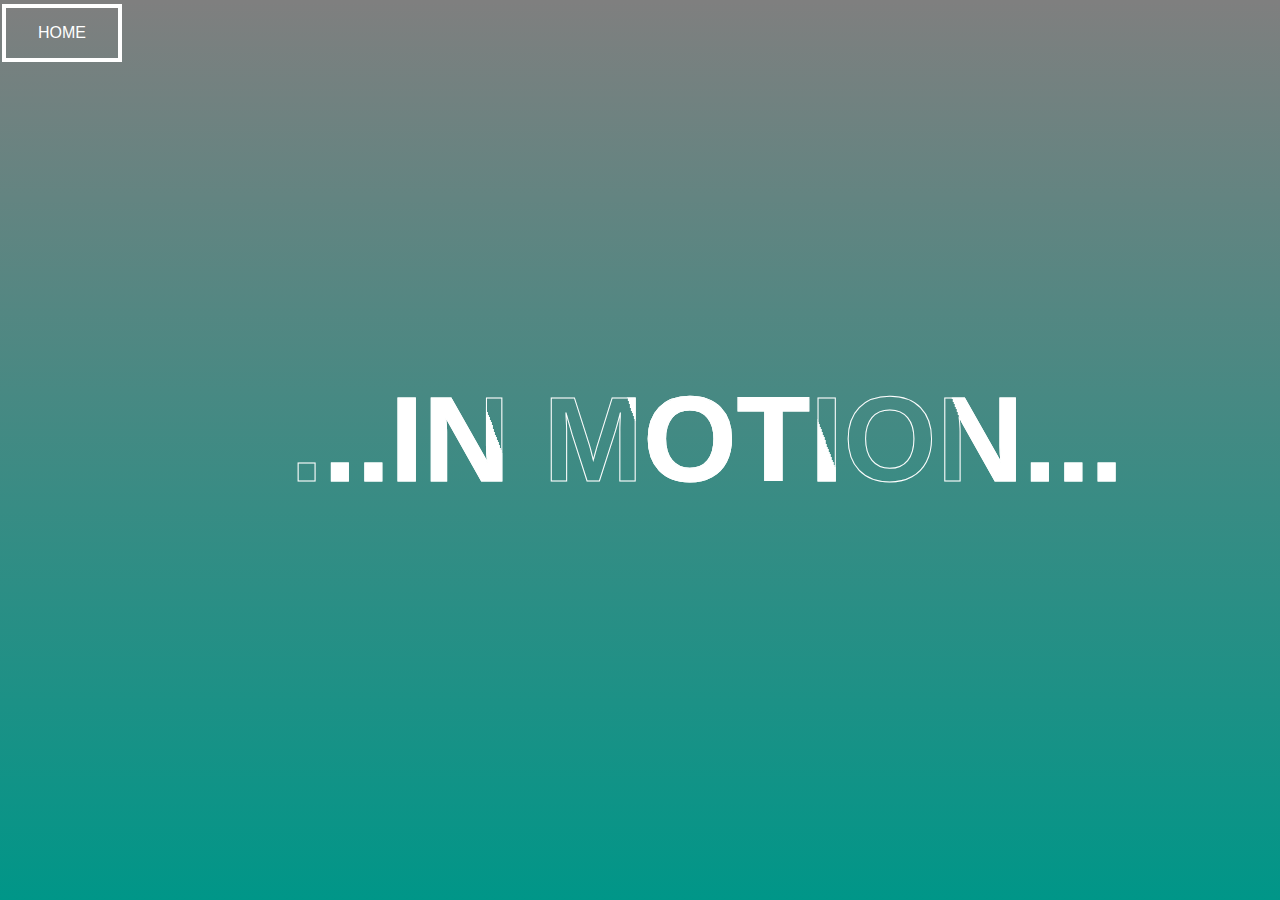
<file: in_progress.html>
<!DOCTYPE html>
<html lang="en">
<head>
    <title>IN_MOTION</title>
    <style>
        *{
                margin:0;
                padding:0;
                box-sizing: border-box;
                font-family: 'poppins', sans-serif;

            }
        .image{
            background-image: linear-gradient(rgba(0, 0, 0, 0.5), #009688), url("https://www.pictureframesexpress.co.uk/blog/wp-content/uploads/2020/05/7-Tips-to-Finding-Art-Inspiration-Header-1024x649.jpg");
            background-size: cover; 
            height: 100vh;
            width: 100%;
            background-position: center;
            position: relative;
        }
        .text-box{
            color:#fff;
            position:absolute;
            bottom:40%;
        }
        .text-box h1{
            font-size:120px;
            line-height: 130px;
            margin-left:290px;
            color: transparent;
            -webkit-text-stroke: 1px #fff;
            background: url("back.png");
            -webkit-background-clip: text;
            background-position: 0 0;
            animation:back 20s linear infinite;
            text-align:center;
        }
            @keyframes back{
                100%{
            background-position: 2000px 0;   
             }
        }
            .button{
                background:transparent; /* Green */
                border: none;
                color: white;
                padding: 16px 32px;
                text-align: center;
                text-decoration: none;
                display: inline-block;
                font-size: 16px;
                margin: 4px 2px;
                transition-duration: 0.4s;
                cursor: pointer;
                border: 4px solid white;
                
                }

                    .button:hover {
                    background-color: #555555;
                    color: white;
                    }
              
    </style>
    <meta charset="UTF-8">
    <meta http-equiv="X-UA-Compatible" content="IE=edge">
    <meta name="viewport" content="width=device-width, initial-scale=1.0">
    <title>Document</title>
</head>
<body>
     
    <div class="image" >
      <a href="index.html" class="button" >HOME</a>
    </div>
    <div class="text-box"><h1>...IN MOTION...</h1><br><br>
    </div>

</body>
</html>
</file>
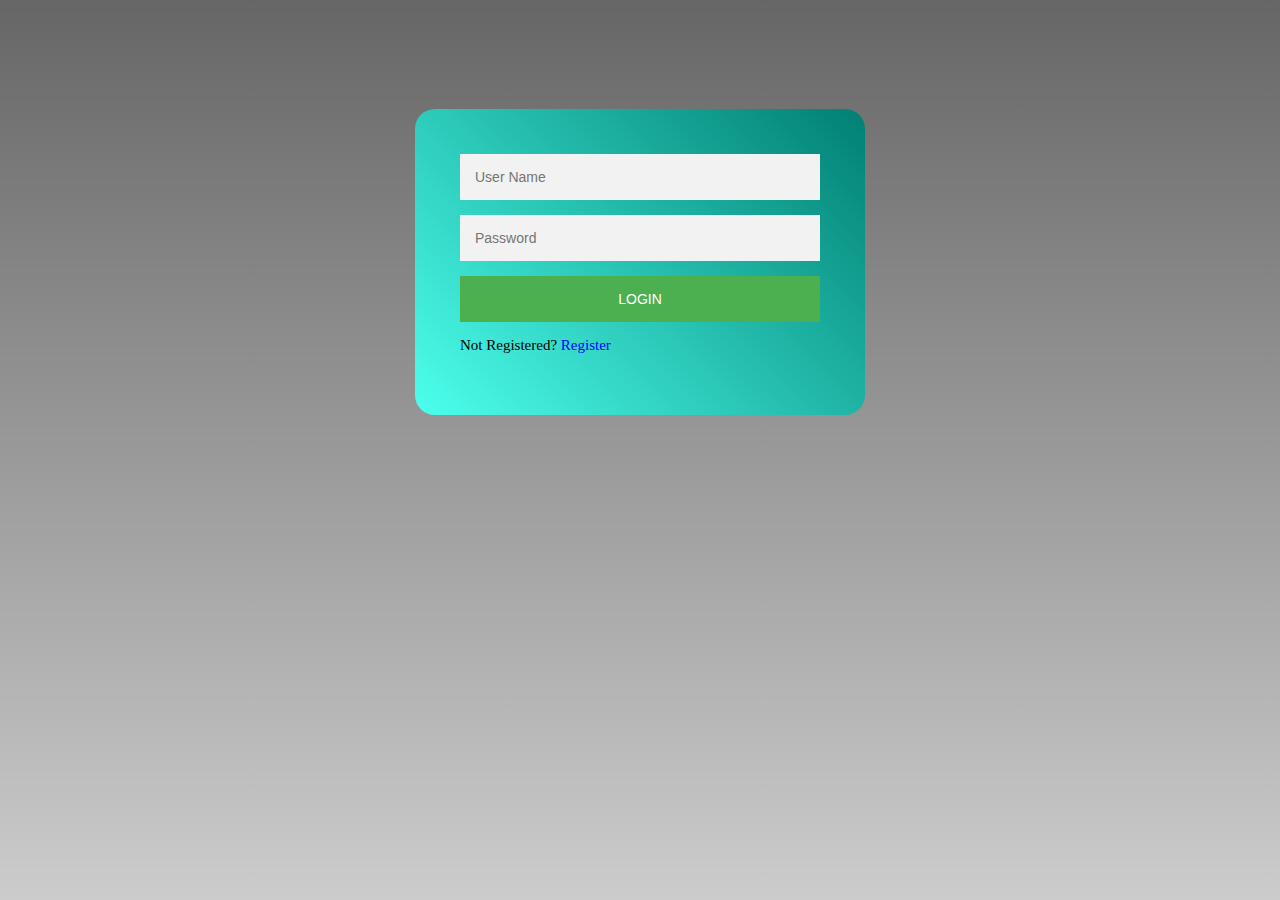
<file: login.html>
<html>
<head>
    <title>Sign Up Form</title>
    <style media="screen">
    body{
        background-image: linear-gradient(rgba(0,0,0,0.6),rgba(0,0,0,0.2)),url("https://mymodernmet.com/wp/wp-content/uploads/2019/03/elements-of-art-6.jpg");
        height: 70 vh;
        background-size: cover;
        background-position: center;
    }

    .login-page{
        width:600px;
        padding: 8% 0 0;
        margin:auto;
    }

    .form{
        z-index: 1;
        background:linear-gradient(45deg,  #4dffed,  #008073);
        border-radius: 20px;
        max-width: 360px;
        margin: 0 auto 100px;
        padding: 45px;
        text-align: left;
    }

    .form input[type=text], .form input[type=password], #state{
        font-family: "Roboto",sans-serif;
        outline:1;
        width: 360px;
        background: #f2f2f2;
        border: 0;
        margin: 0 0 15px;
        padding: 15px;
        box-sizing: border-box;
        font-size: 14px;
        text-align: left;
    }

    .form button{
        font-family: "Roboto",sans-serif;
        text-transform: uppercase;
        outline: 0;
        background: #4CAF50;
        width: 100%;
        border: 0;
        padding: 15px;
        color: #FFFFFF;
        font-size: 14px;
        cursor: pointer;
        }

    .form button:hover,.form button:active{
        background: #43A047;
    }

    .form .message{
        margin: 15px 0,0;
        color:black;
        font-size: 12px;
    }

    .form .message a{
        color:chartreuse;
        text-decoration: none;

    }
    .form .register-form{
        display: none;
    }

    hr
    {
      height: 2px;
      background-color: white;
    }

    </style>
    </head>
    <body>
    <div class="login-page">
    <div class="form">
        <form class="register-form">
        <span style="text-align: center;"><h1>Client Login Form</h1></span>
        <hr><br>

        <!--In this code i have given imput types as text,password,radio(gender),email id and state of the client -->


        <input type="text" placeholder="User Name" required/>
        <input type="password" placeholder="Password" required/>
        <input type="text" placeholder="example@website.com" required/>
        <input type="text" placeholder="xx-xx-xxxxxx" required/>
        <span style="text-align: left; color: #737373; font-size:20px; font-family: HP Simplified; outline:1; background-color: #f2f2f2; padding-left:10px; padding-right:10px;">Gender</span>
        &emsp;<span style="color: white; outline:1; font-family: HP Simplified;" >
        <input type="radio" name="gender" value="Male">
        <label for="Male">Male</label>&ensp;
        <input type="radio" name="gender" value="Female">
        <label for="Female">Female</label>&ensp;
        <input type="radio" name="gender" value="Other">
        <label for="Other">Other</label>
        </span><br> <br>
          <select id="state" name="state" value="Select your state"  style="color:#737373;" required>
              <option value="Selectstate">Select your state</option>
              <option value="chandigarh">Chandigarh</option>
              <option value="punjab">Punjab</option>
              <option value="delhi">Delhi</option>
          </select><br>
          <input type="text" placeholder="Please Provide Your Valuable Feedback!"/>


            <!--Here i have given a Button to create an account for the client -->

        <button>Create</button><br>
        <p style="font-size: 15px;"class="message">Already Registered? <a href="#">Login</a>
        </p>
        </form>


        <!--Here i have given an input type such as text,password and a button to login /get acess to this form-->



        <form>
        <input type="text" placeholder="User Name"/>
        <input type="password" placeholder="Password"/>
        <button>Login</button>
        <p style="font-size: 15px;" class="message">Not Registered? <a href="#" style = "color: blue;">Register</a></p>
        </form>
        </div>
        </div>


        <script src='https://code.jquery.com/jquery-3.2.1.min.js'>
        </script>


        <script>
        $('.message a').click(function(){
        $('form').animate({height: "toggle",opacity: "toggle"}, "slow")
        });
        </script>
</body>
</html>
</file>
